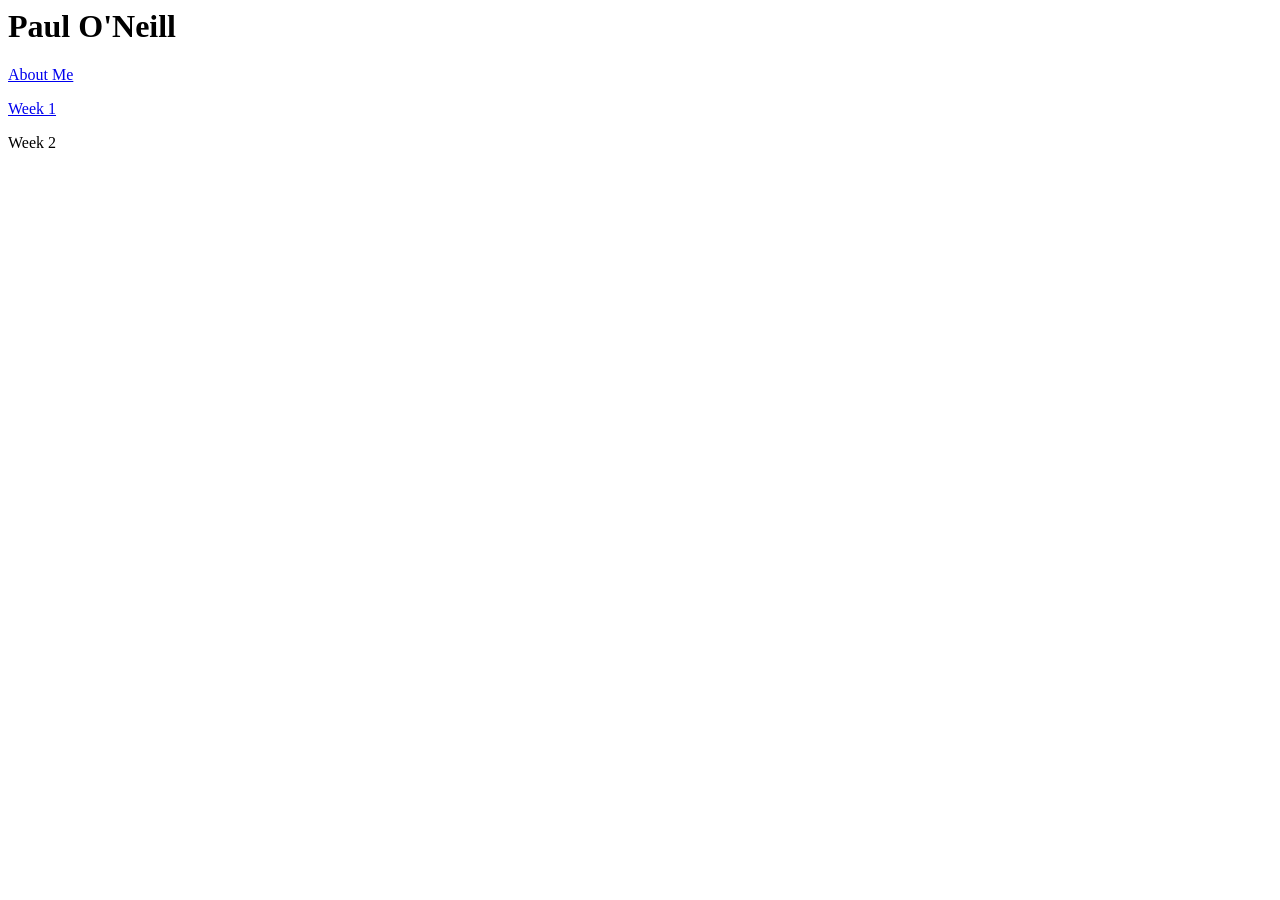
<file: students/441/index.html>
<!DOCTYPE HTML PUBLIC "-//W3C//DTD HTML 4.0 Transitional//EN">
<HTML>
<HEAD>
	<META HTTP-EQUIV="CONTENT-TYPE" CONTENT="text/html; charset=windows-1252">
	<TITLE>Fab Academy 2017</TITLE>
	<META NAME="GENERATOR" CONTENT="OpenOffice 4.1.1  (Win32)">
	<META NAME="CREATED" CONTENT="0;0">
	<META NAME="CHANGEDBY" CONTENT="Paul O'Neill">
	<META NAME="CHANGED" CONTENT="20170207;22101324">
</HEAD>
<BODY LANG="en-US" DIR="LTR">
<H1>Paul O'Neill</H1>
<P><A HREF="http://archive.fabacademy.org/archives/2017/fablablccc/students/441/aboutme.html" NAME="About Me">About
Me</A></P>
<P><A HREF="http://archive.fabacademy.org/archives/2017/fablablccc/students/441/week1.html" NAME="Week 1">Week
1</A></P>
<P>Week 2</P>
<P><BR><BR>
</P>
</BODY>
</HTML>
</file>
